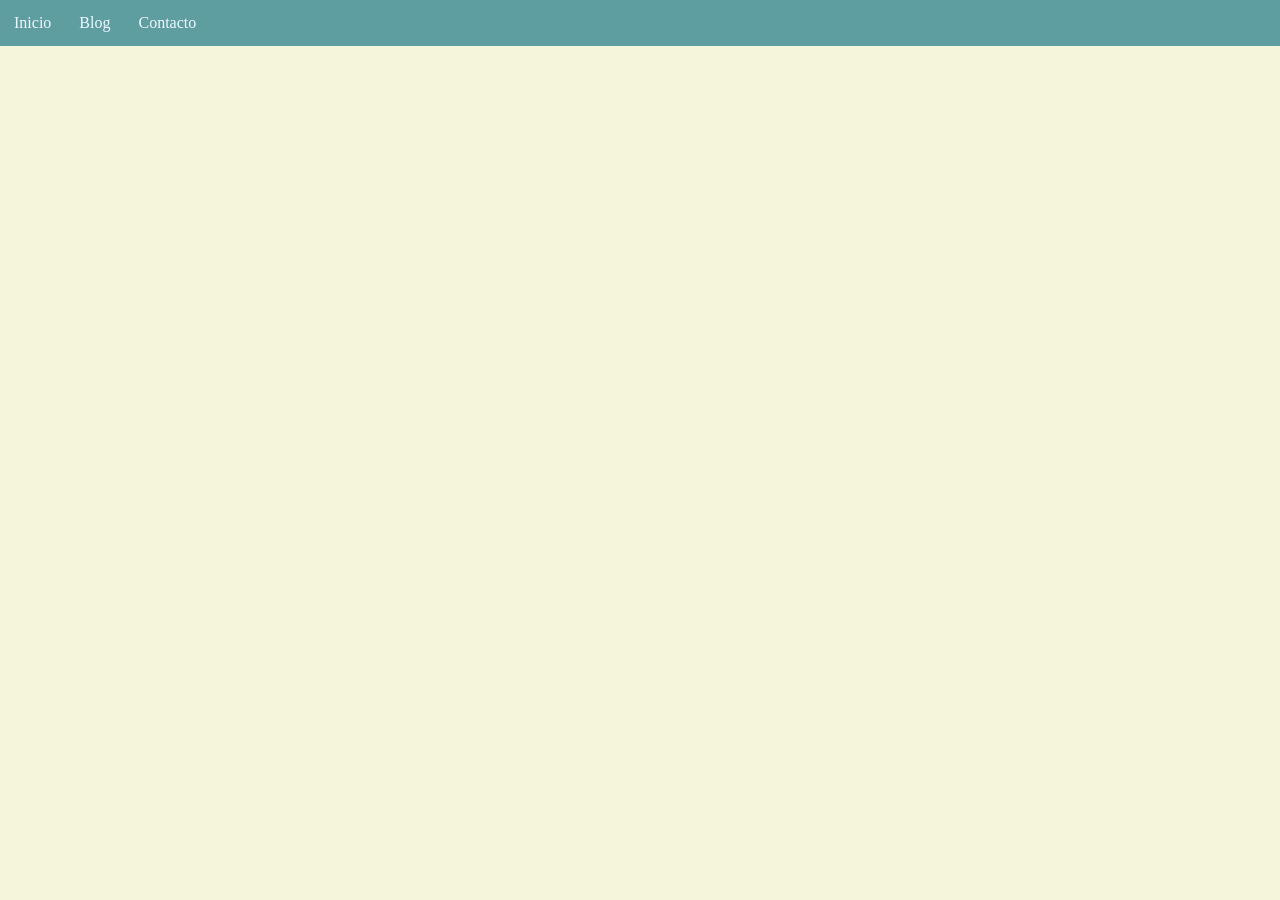
<file: Barra_Navegación/index.html>
<!DOCTYPE html>
<html lang="en">
<head>
    <meta charset="UTF-8">
    <meta name="viewport" content="width=device-width, initial-scale=1.0">
    <title>NavBar</title>
    <link rel="stylesheet" href="main.css">
</head>
<body>

    <ul>
        <li><a href="">Inicio</a></li>
        <li><a href="">Blog</a></li>
        <li><a href="">Contacto</li>
    </ul>
    
</body>
</html>
</file>
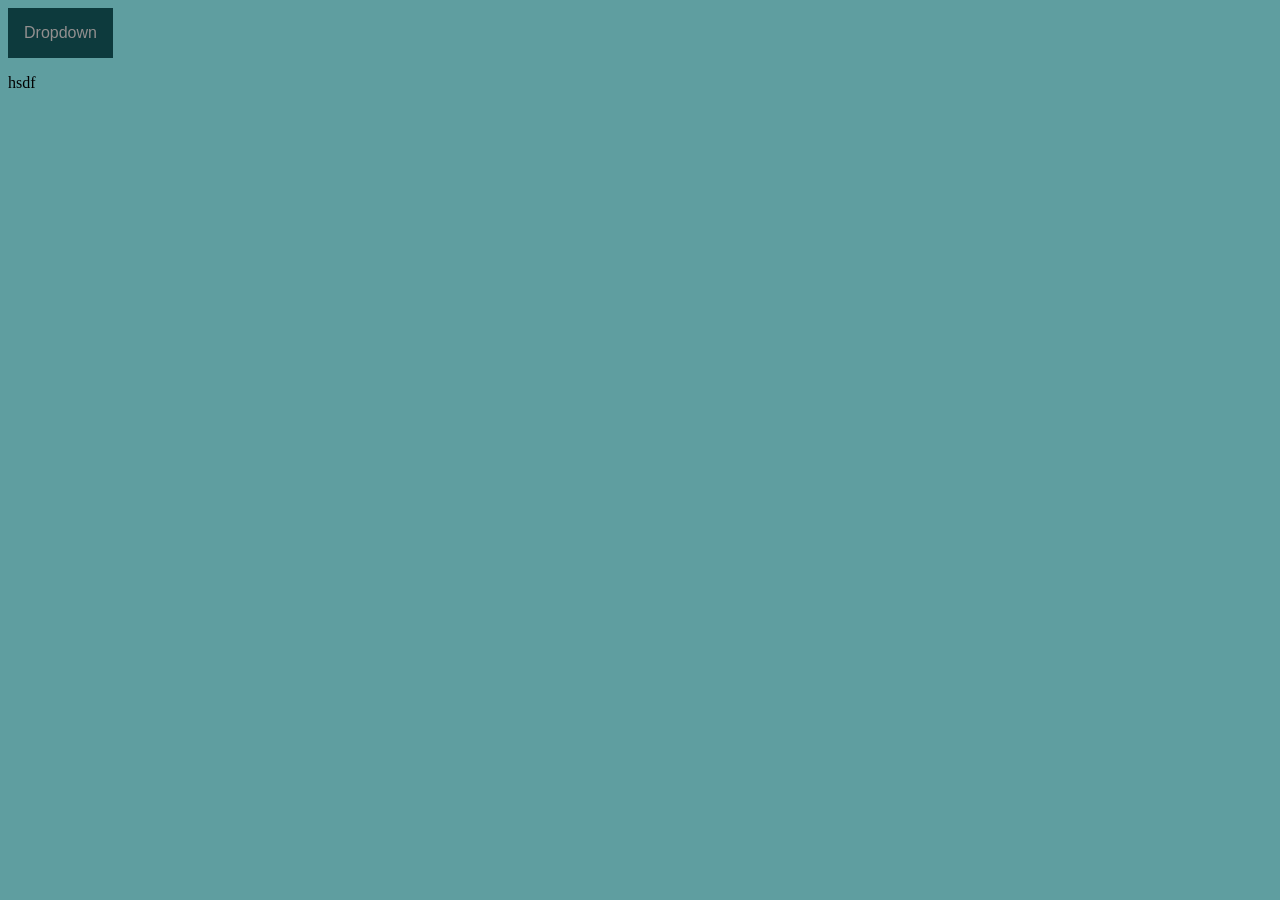
<file: Css/Dropdown/index.html>
<!DOCTYPE html>
<html lang="en">
<head>
    <meta charset="UTF-8">
    <meta name="viewport" content="width=device-width, initial-scale=1.0">
    <title>Dropdown</title>
    <link rel="stylesheet" href="main.css">
</head>
<body>

    <div class="dropdown">
        <button class="dropdown-btn">Dropdown</button>
        <div class="dropdown-content">
            <a href="">link 1</a>
            <a href="">link 3</a>
            <a href="">link 2</a>
        </div>
    </div>

    <p>hsdf</p>
    
</body>
</html>
</file>
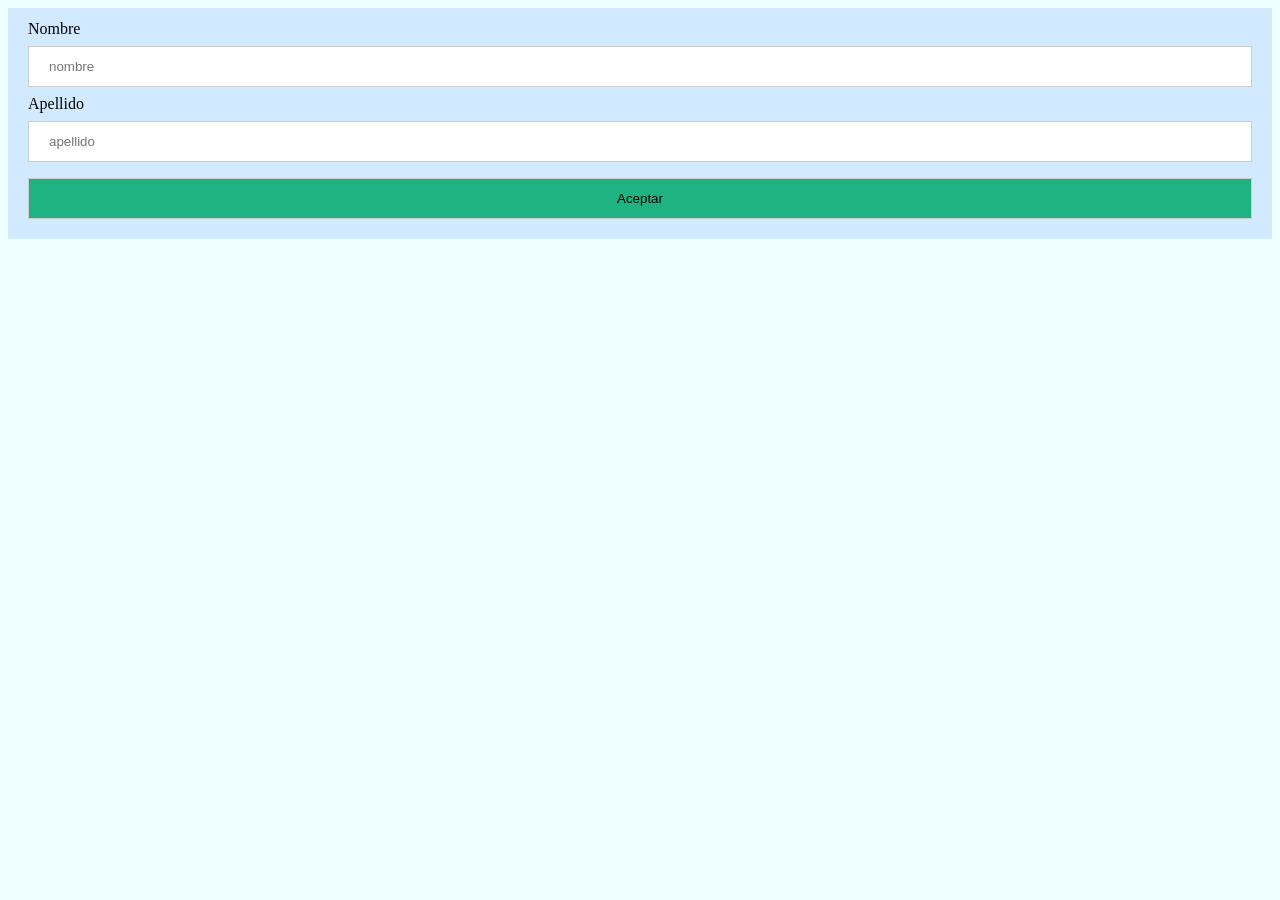
<file: Css/Formulario-Contacto/index.html>
<!DOCTYPE html>
<html lang="en">
<head>
    <meta charset="UTF-8">
    <meta name="viewport" content="width=device-width, initial-scale=1.0">
    <title>Formulario</title>
    <link rel="stylesheet" href="main.css">
</head>
<body>

    <div class="box">
        <form>
            <label>Nombre</label>
            <input type="text" id="nombre" name="nombre" placeholder="nombre">
            <label>Apellido</label>
            <input type="text" id="apellido" name="apellido" placeholder="apellido">
            <input type="submit" value="Aceptar">
        </form>
    </div>
</body>
</html>
</file>
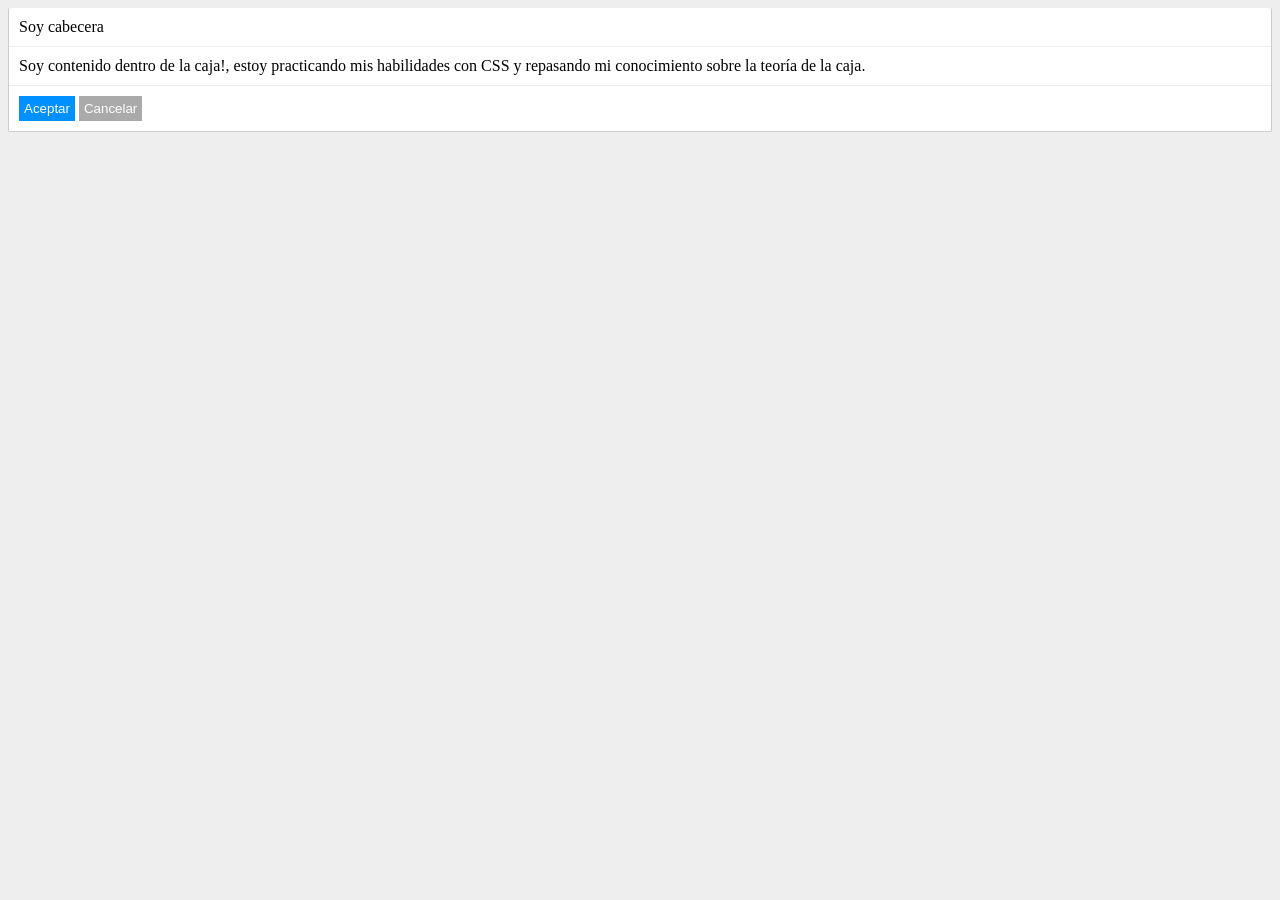
<file: html/Ejercicio_cajaCSS/index.html>
<!doctype html>
<html>
  <head>
    <title>CSS</title>
    <link rel="stylesheet" href="main.css" type="text/css" />
  </head>
  <body>
    <div class="caja">
      <div class="header">Soy cabecera</div>
      <div class="contenido">Soy contenido dentro de la caja!, estoy practicando mis habilidades con CSS y repasando mi conocimiento sobre la teoría de la caja.</div>
      <div class="footer">
	<button class="primario">Aceptar</button>
	<button class="secundario">Cancelar</button>
      </div>
    </div>
  </body>
</html>
</file>
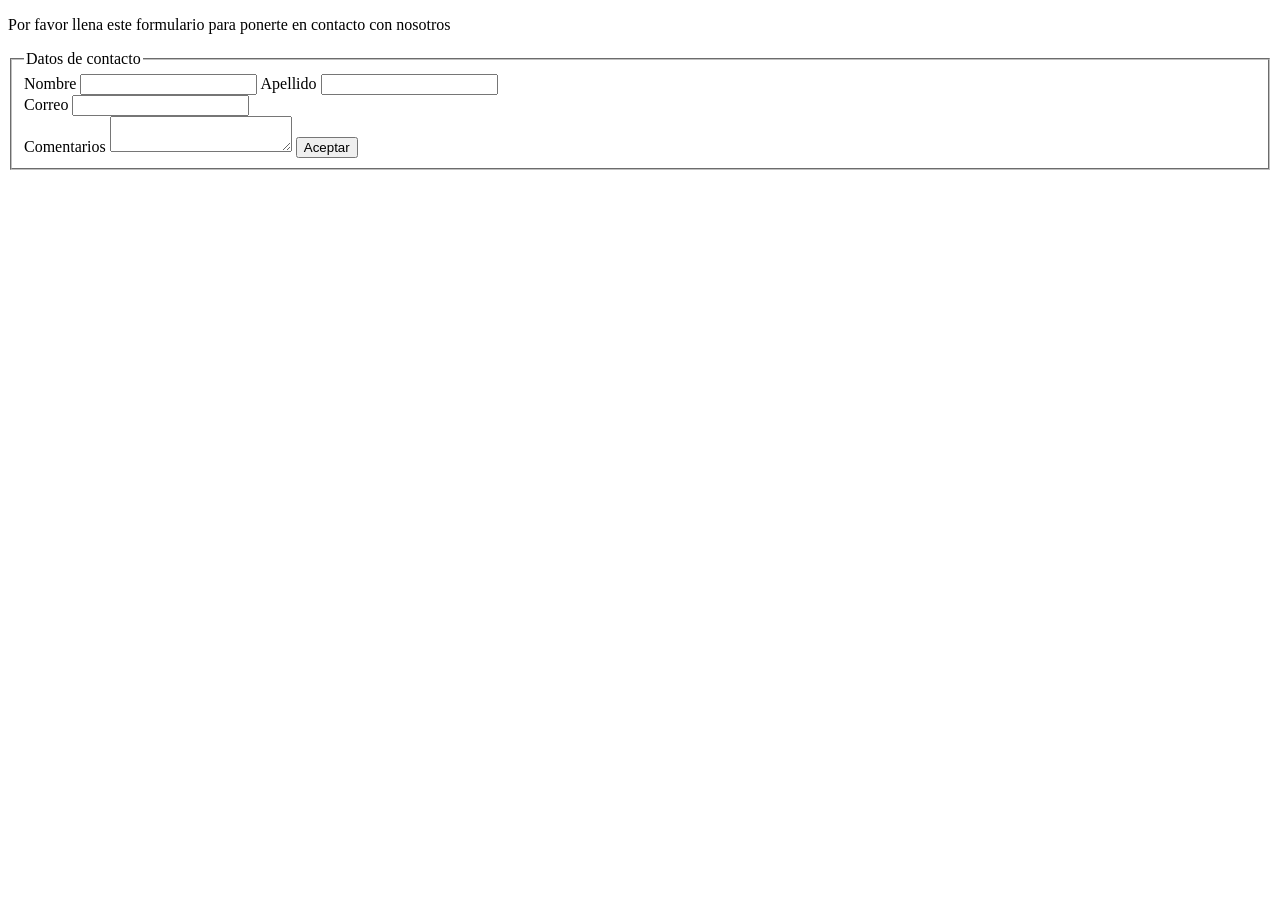
<file: html/Ejercicio_Formulario/index.html>
<!doctype html>
<html>
  <head>
    <title>Contacto</title>
  </head>
  <body>
    <p>Por favor llena este formulario para ponerte en contacto con nosotros</p>
    <fieldset>
      <legend>Datos de contacto</legend>
      <form action="contacto.html"> <!--  cuando se da click se va ese archivo-->
        <label>Nombre</label>
        <input />
        <label>Apellido</label>
        <input />
        <br />
        <label>Correo</label>
        <input type="email"/>
        <br />
        <label>Comentarios</label>
        <textarea></textarea>
        <button>Aceptar</button>
      </form>
    </fieldset>
  </body>
</html>
</file>
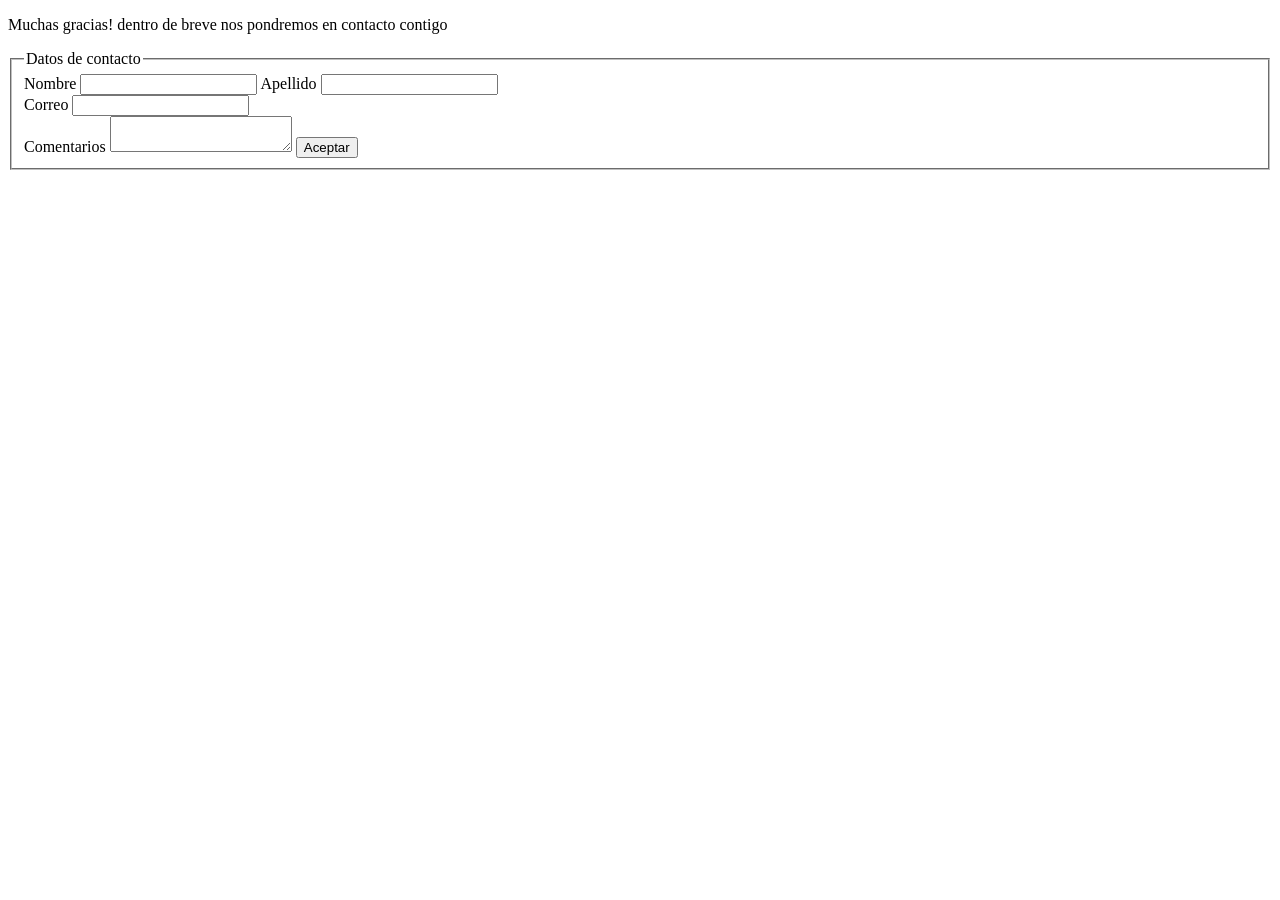
<file: html/Ejercicio_Formulario/contacto.html>
<!doctype html>
<html>
  <head>
    <title>Contacto</title>
  </head>
  <body>
    <p>Muchas gracias! dentro de breve nos pondremos en contacto contigo</p>
    <fieldset>
      <legend>Datos de contacto</legend>
      <form action="contacto.html">
        <label>Nombre</label>
        <input />
        <label>Apellido</label>
        <input />
        <br />
        <label>Correo</label>
        <input type="email"/>
        <br />
        <label>Comentarios</label>
        <textarea></textarea>
        <button>Aceptar</button>
      </form>
    </fieldset>
  </body>
</html>
</file>
<file: Barra_Navegación/main.css>
body{
    background-color: beige;
}

ul{
    list-style-type: none; /* Elimina los puntos de la lista*/
    margin: 0;
    padding: 0;
    overflow: hidden;
    position: fixed; /*fijado*/
    top: 0;
    left: 0;
    width: 100%;
    background-color: cadetblue;
}

li{
    float: left; /*ponerlos en una linea*/
}

li a{
    display: block;
    color: aliceblue;
    text-align: center;
    padding: 14px;
    text-decoration: none;
}

li:hover{
    background-color: rgb(0, 0, 0, 0.5);
}
</file>
<file: Css/Dropdown/main.css>
body{
    background-color: cadetblue;
}

.dropdown{
    position: relative;
    display: inline-block;
}

.dropdown-btn{
    background-color: #0d3a3d;
    color: rgb(146, 143, 143);
    padding: 16px;
    font-size: 16px;
    cursor: pointer;
    border: none;
}

.dropdown-content{
    display: none;
    position: absolute;
    background-color: antiquewhite;
    min-width: 160px;
    box-shadow: 0px 4px 4px rgb(0, 0, 0, 0.5);
}

.dropdown-content a{
    color: black;
    padding: 12px 16px; /* vertical horizontal*/
    text-decoration: none;
    display: block;
}

.dropdown-content a:hover{
    background-color: bisque;
}

.dropdown-btn:hover{
    background-color: rgb(66, 54, 38);
}

.dropdown:hover .dropdown-content{
    display: block;
}
</file>
<file: Css/Formulario-Contacto/main.css>
body{
    background-color: azure;
}

input[type=text]{ /*todos los tipos de texto*/
    width: 100%;
    padding: 12px 20px;
    margin: 8px 0;
    display: inline-block;
    border: 1px solid #ccc;
    box-sizing: border-box;
}


input[type=submit]{ /*todos los tipos de texto*/
    width: 100%;
    background-color: rgb(32, 179, 130);
    padding: 12px 20px;
    margin: 8px 0;
    display: inline-block;
    border: 1px solid #ccc;
    box-sizing: border-box;
    cursor: pointer;
}

input[type=submit]:hover{ /*todos los tipos de texto*/
    width: 100%;
    background-color: rgb(121, 190, 167);
}

.box{
    background-color: rgb(209, 234, 255);
    padding: 12px 20px;
}
</file>
<file: html/Ejercicio_cajaCSS/main.css>
body {
  background-color: #eee;
}

.caja {
  background-color: #fff;
  border-style: solid;
  border-width: 1px;
  border-color: #ccc;
  border-radius: 2px;
  border-top: solid 0px;
}

.contenido {
  padding: 10px;
}

.header {
  padding: 10px;
  border-bottom: solid 1px #eee;
}

.footer {
  padding: 10px;
  border-top: solid 1px #eee;
}

.primario {
  background-color: #0090FF;
  padding: 5px;
  border: 0px;
  color: #fff;
}

.secundario {
  background-color: #aaa;
  padding: 5px;
  border: 0px;
  color: #fff;
}
</file>
